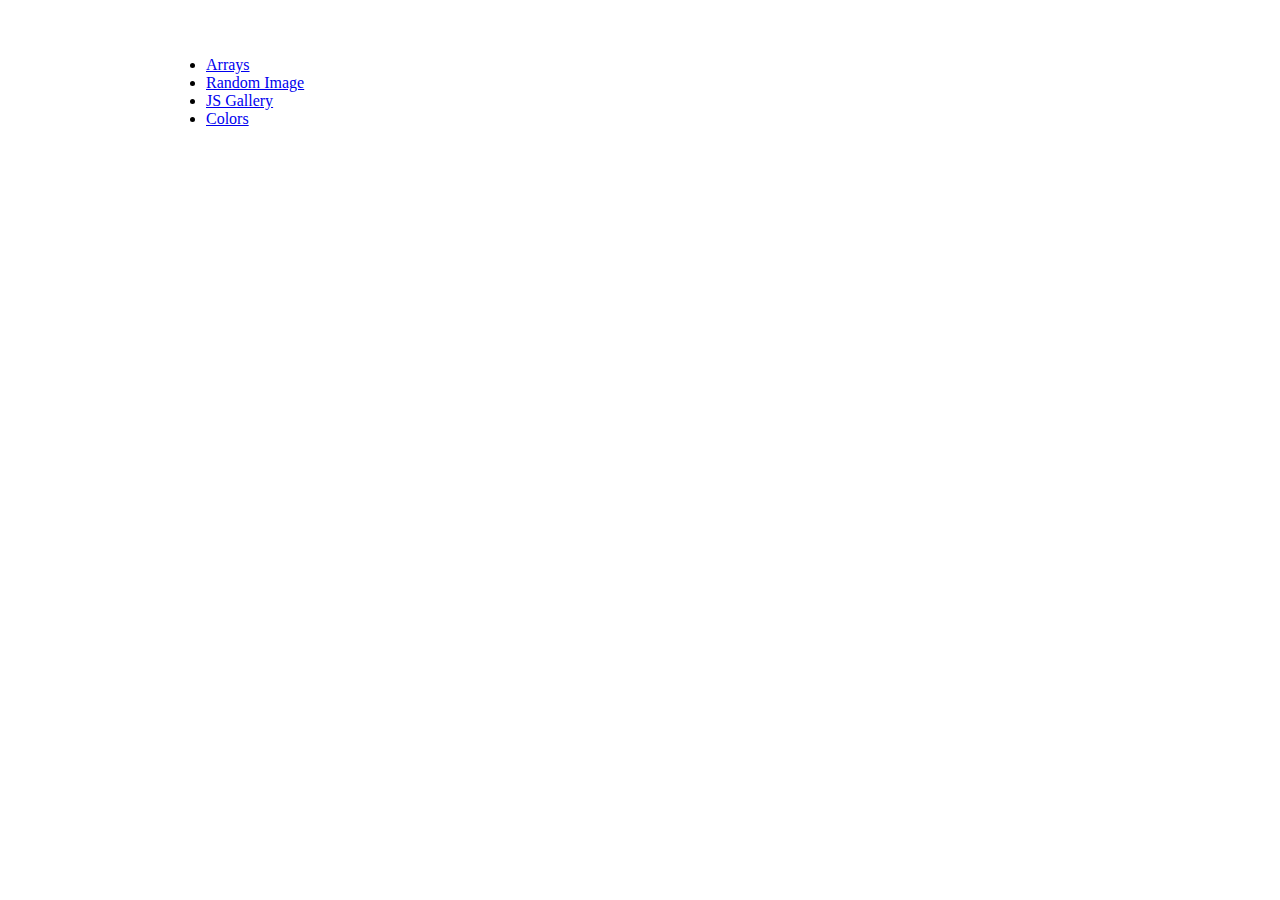
<file: index.html>
<!DOCTYPE html>
<html lang="en">
<head>
    <meta charset="UTF-8">
    <meta name="viewport" content="width=device-width, initial-scale=1.0">
    <title>JS Arrays</title>
</head>
<body>
    <div class="container" style="width: 75%; margin: 0 auto; padding: 2rem;">
        <ul>
            <li><a href="array.html">Arrays</a></li>
            <li><a href="randomimage.html">Random Image</a></li>
            <li><a href="jsGallery.html">JS Gallery</a></li>
            <li><a href="color.html">Colors</a></li>
        </ul>
    </div>
</body>
</html>
</file>
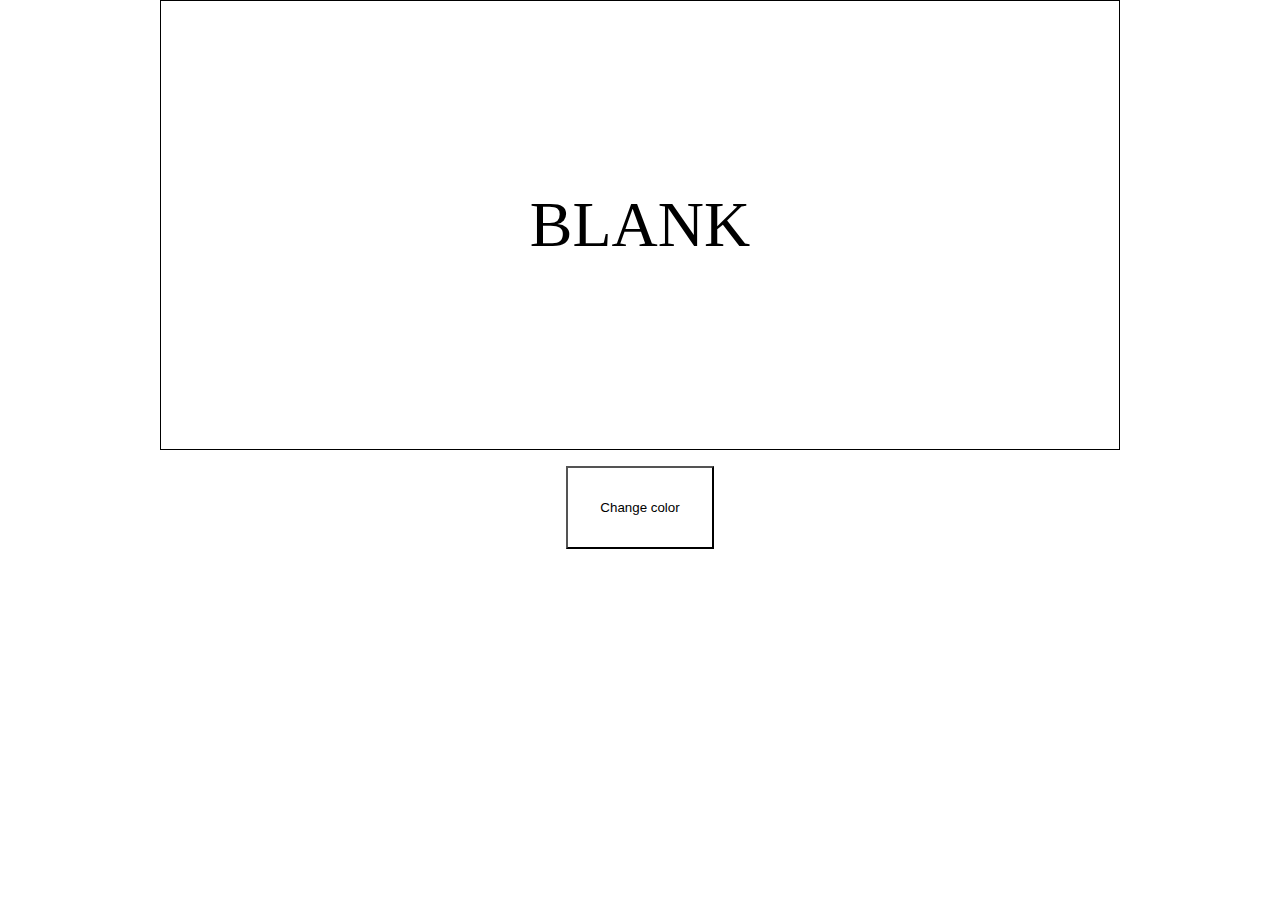
<file: color.html>
<!DOCTYPE html>
<html lang="en">
<head>
    <meta charset="UTF-8">
    <meta name="viewport" content="width='device-width', initial-scale=1.0">
    <link rel="stylesheet" href="css/style.css">
    <title>Random Color</title>
</head>
<body>
    <div class="container">
        <div class="main-box">
            <span class="text">Blank</span>
        </div>
        <button class="btn">Change color</button>
    </div>
    <script src="js/colors.js"></script>
</body>
</html>
</file>
<file: css/style.css>
* {
    margin: 0;
    padding: 0;
    box-sizing: border-box;
}

.container {
    width: 75%;
    height: 100vh;
    margin: 0 auto;
}
.main-box {
    width: 100%;
    height: 50vh;
    border: 1px solid black;
    display: grid;
    justify-content: center;
    align-items: center;
    font-size: 4rem;
    text-transform: uppercase; 
}
.btn {
    display: block;
    background-color: white;
    color: black;
    padding: 2rem; 
    margin: 1rem auto;
}
</file>
